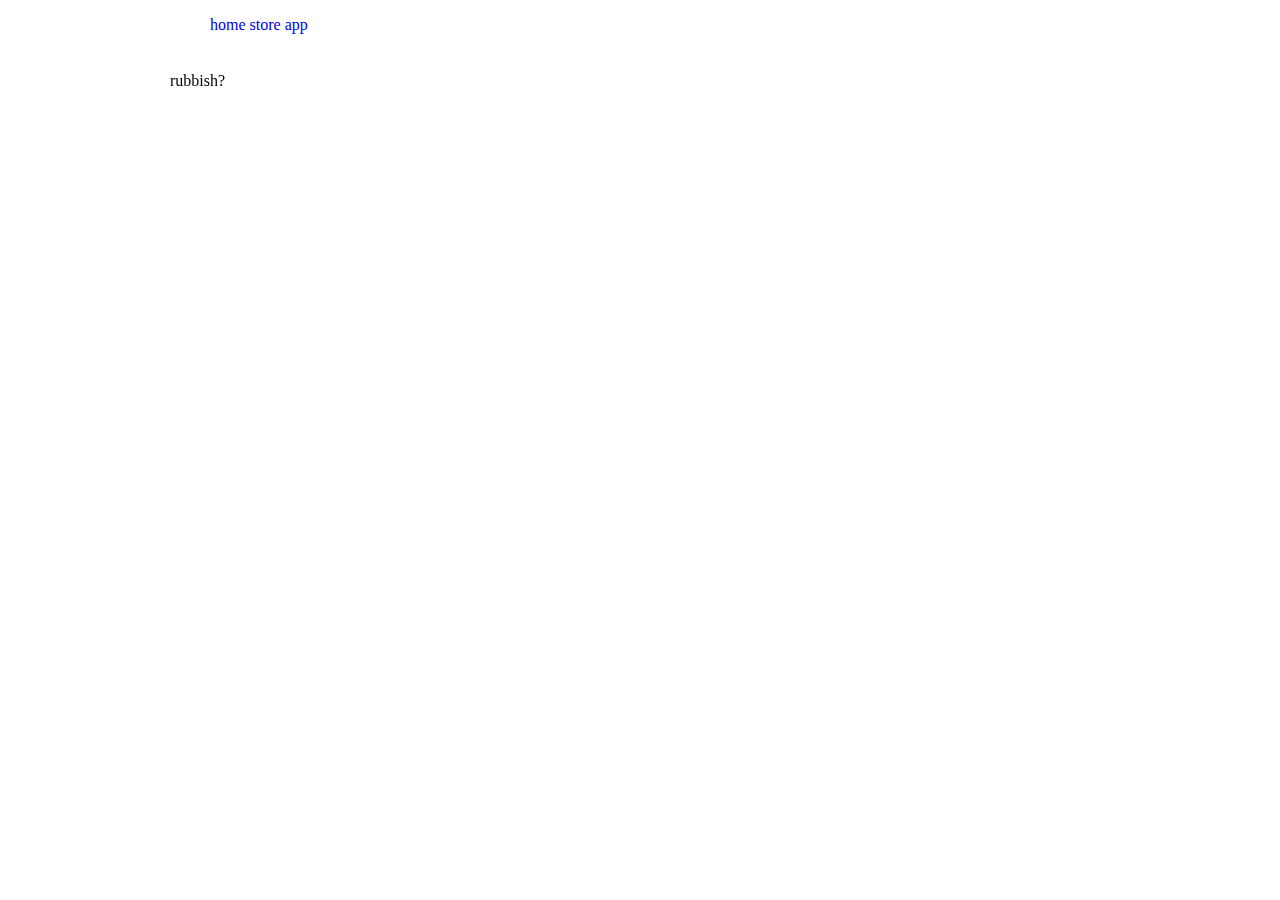
<file: just/index.html>
<!doctype html>
<html lang="en">
<head>
	<meta charset="UTF-8">
	<title>Document</title>
	<link rel="stylesheet" type="text/css" href="styles.css">
</head>
<body>
	
 <div class="container">
 
    <div class="yo">
<ul>
  <li><a href=".stuff">home</a></li>
  <li><a href=".stuff2">store</a></li>
  <li><a href=".stuff3">app</a></li>
</ul> 
    </div>
   
 
 <div class="all-stuff">
  <div class="stuff">
    <p>rubbish?</p>
  </div>
  <div class="stuff2">
    <p>bin</p>
  </div>
  <div class="stuff3">
    <p>Lorem ipsum dolor sit amet, consectetur adipisicing elit. Neque fugit maiores eius. Recusandae unde nam nulla reiciendis facilis aut adipisci magnam consequatur harum sapiente corrupti in quae eius. Tempora odit.</p>
  </div>
 </div>
<iframe width="560" height="315" src="//www.youtube-nocookie.com/embed/Ie6gu3m2TSU?rel=0" frameborder="0" allowfullscreen></iframe>
<iframe width="560" height="315" src="http://www.youtube.com/embed/HNR2RD6TBXU?rel=0" frameborder="0" allowfullscreen></iframe>	
</div>

	<script type="text/javascript" src="jquery-2.1.0.min.js"></script>
	<script type="text/javascript" src="main.js"></script>
</body>
</html>
</file>
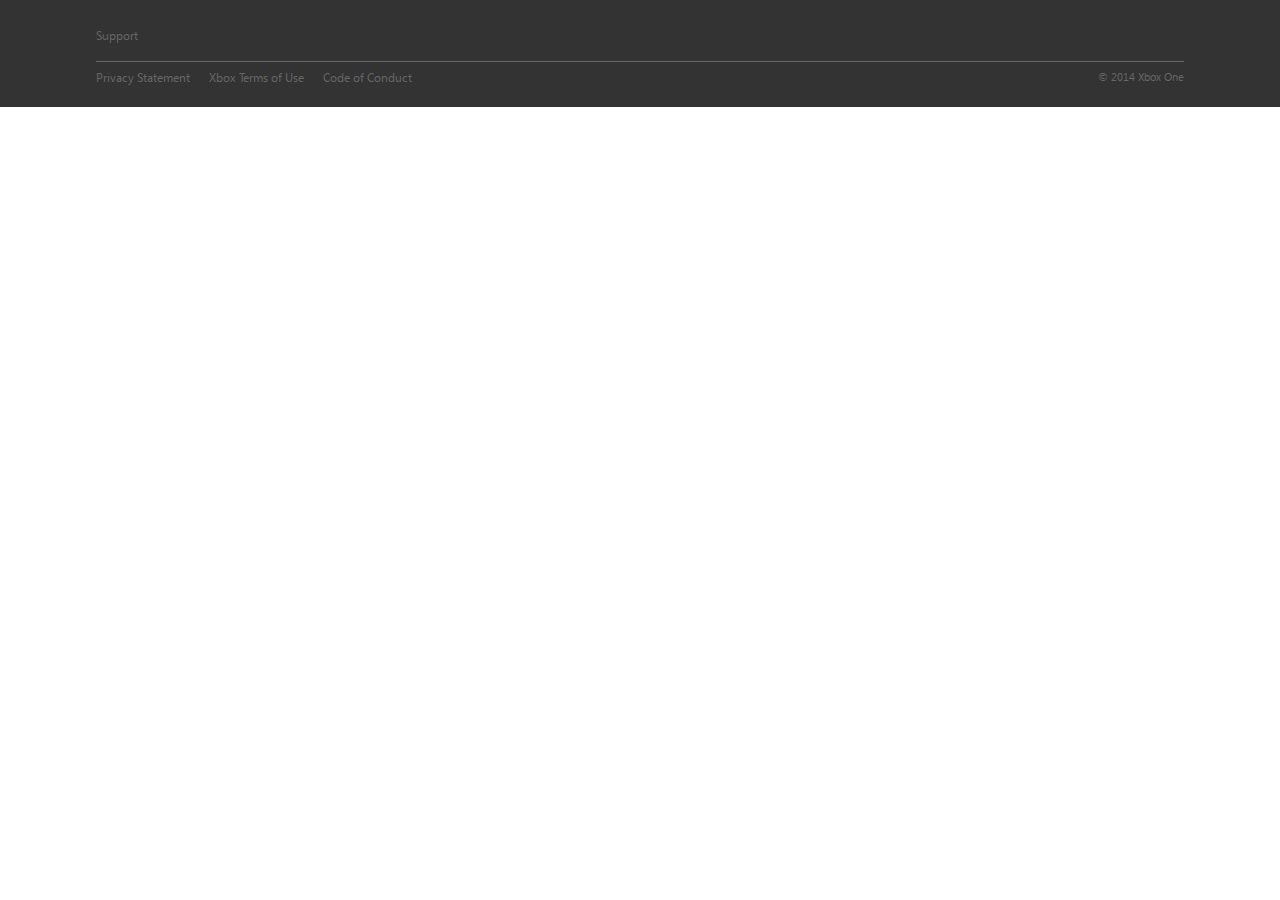
<file: Websites/project-xbox/html/footer.html>
<!doctype html>
<html lang="en">
<head>
	<meta charset="UTF-8">
	<meta name="viewport" content="width=device-width, initial-scale=1, maximum-scale=1, user-scalable=no">
	<title>Xbox One | Games</title>
	<link rel="stylesheet" type="text/css" href="../css/bootstrap.min.css">
	<link rel="stylesheet" type="text/css" href="../css/styles.css">
</head>
<body>
	
	<!--start footer-->
<footer class="clearfix">
	<div class="grid footer-wrap clearfix">
		<div class="upper-section clearfix">
			<div class="nav">
				<a href="">Support</a>
			</div><!--end nav-->
			<div class="social">
				<iframe src="http://www.facebook.com/plugins/like.php?locale=en_US&amp;href=https%3a%2f%2fwww.facebook.com%2fXboxNZ&amp;
				send=false&amp;layout=button_count&amp;show_faces=false&amp;action=like&amp;colorscheme=light&amp;font&amp;height=21"></iframe>
			</div><!--end social-->
		</div><!--end upper-section-->
		<div class="bottom-section clearfix">
			<div class="nav">
				<a href="#m">Privacy Statement</a>
				<a href="#m">Xbox Terms of Use</a>
				<a href="#m">Code of Conduct</a>
			</div><!--end nav-->
			<div class="copyright-wrapper">
				<div class="copyright">&copy; 2014 Xbox One</div>
			</div><!--end copyright-wrapper-->
		</div><!--end bottom-section-->
	</div><!--end footer-wrap-->
</footer><!--end footer-->
     <script> 
function loadContent() 
{ 
   $("#my").load("nav.html"); 
} 
</script>


	

<div id="my"></div>
<script>loadContent()</script> 
		
</body>
</html>
</file>
<file: just/styles.css>
.container {
  position: relative;
    width: 940px;
    margin: auto;
}

/*.grid {
  width: 100%;
  margin: 0 auto;
}*/

.all-stuff > div { 
    position: absolute; 
    left:0; 
    top:40px;
    display: none;
}

.yo ul li {
  list-style: none;
  display: inline;
}

a {
  text-decoration: none;
}
</file>
<file: Websites/project-xbox/css/styles.css>
/* line 1, ../scss/styles.scss */
html, body {
  overflow-x: hidden; }

@font-face {
  font-family: "myfont";
  src: url(../fonts/customfont/refrigerator.ttf) format("truetype"); }
@font-face {
  font-family: "segoe";
  src: url(../fonts/customfont/segoe.ttf) format("truetype"); }
/* line 13, ../scss/styles.scss */
[class*='grid-'] {
  float: left;
  padding: 15px 0 15px 15px; }

/* line 17, ../scss/styles.scss */
.grid {
  width: 85%;
  margin: 0 auto; }

/* line 21, ../scss/styles.scss */
.grid960 {
  width: 960px;
  margin: 0 auto; }

/* line 25, ../scss/styles.scss */
.grid-1-2 {
  width: 50%;
  padding-right: 15px; }

/* line 29, ../scss/styles.scss */
.grid-1-3 {
  width: 33.33333%; }

/* line 32, ../scss/styles.scss */
.grid-2-3 {
  width: 66.66667%; }

/* line 35, ../scss/styles.scss */
.textGrid {
  width: 80%;
  margin: auto; }

/* line 40, ../scss/styles.scss */
h1, h2, h3, h4, h5, h6 {
  font-family: 'segoe'; }

/*-----------NAVBAR---------------------*/
/* line 45, ../scss/styles.scss */
#navigation {
  background-color: rgba(31, 31, 31, 0.85);
  height: 70px;
  border: none;
  margin-bottom: 0 !important; }
  @media (max-width: 992px) {
    /* line 45, ../scss/styles.scss */
    #navigation {
      height: 60px; } }

/* line 52, ../scss/styles.scss */
.navbar-collapse {
  margin-top: 20px; }
  @media (max-width: 768px) {
    /* line 52, ../scss/styles.scss */
    .navbar-collapse {
      background-color: rgba(31, 31, 31, 0.85);
      margin-top: 1px;
      border: none;
      padding-top: 30px;
      width: 95px;
      float: right; } }

/* line 56, ../scss/styles.scss */
.navbar-toggle {
  margin-top: 16px;
  border-color: #98aaa9 !important; }

/* line 60, ../scss/styles.scss */
.icon-bar {
  background-color: #98aaa9 !important; }

/* line 63, ../scss/styles.scss */
.navbar-brand {
  position: relative;
  margin-top: -15px; }
  @media (max-width: 992px) {
    /* line 63, ../scss/styles.scss */
    .navbar-brand {
      margin-top: -16px; } }
  @media (max-width: 768px) {
    /* line 63, ../scss/styles.scss */
    .navbar-brand {
      margin-top: -3px; } }

@media (max-width: 992px) {
  /* line 69, ../scss/styles.scss */
  .brand img {
    width: 33px;
    height: 33px; } }
@media (max-width: 768px) {
  /* line 69, ../scss/styles.scss */
  .brand img {
    width: 40px;
    height: 40px; } }

/* line 73, ../scss/styles.scss */
#nav-content ul {
  margin-top: -8px;
  padding-left: 30px; }
  @media (max-width: 992px) {
    /* line 73, ../scss/styles.scss */
    #nav-content ul {
      margin-left: 2px;
      font-size: 12px;
      margin-top: -20px; } }
  /* line 77, ../scss/styles.scss */
  #nav-content ul li {
    position: relative;
    text-align: center;
    padding: 0 35px; }
    @media (max-width: 992px) {
      /* line 77, ../scss/styles.scss */
      #nav-content ul li {
        padding: 9px 24px; } }
    @media (max-width: 768px) {
      /* line 77, ../scss/styles.scss */
      #nav-content ul li {
        padding: 0;
        text-align: center; } }
    /* line 83, ../scss/styles.scss */
    #nav-content ul li a {
      height: 43px;
      padding-left: 0 !important;
      padding-right: 0 !important;
      color: #98aaa9; }
      @media (max-width: 768px) {
        /* line 83, ../scss/styles.scss */
        #nav-content ul li a {
          margin-left: -45px;
          height: 40px; } }
      /* line 89, ../scss/styles.scss */
      #nav-content ul li a:hover {
        color: white; }

/*navbar active class*/
/* line 96, ../scss/styles.scss */
.act {
  border-bottom: 5px solid green; }
  /* line 97, ../scss/styles.scss */
  .act span {
    color: white; }
  @media (max-width: 768px) {
    /* line 96, ../scss/styles.scss */
    .act {
      border-bottom: 3px solid green; } }

/* end navbar active class*/
/* END NAVBAR */
/* SECTION-1 */
/* line 108, ../scss/styles.scss */
.section-1 {
  position: relative;
  width: 100%; }

/* line 112, ../scss/styles.scss */
.video-wrapper {
  width: 100%; }

/* line 115, ../scss/styles.scss */
.video-overlay {
  /*put an overlay on video to prevent video controls on right click*/
  position: absolute;
  top: 0;
  left: 0;
  height: 100%;
  width: 100%; }

/* line 122, ../scss/styles.scss */
.inner-content {
  position: absolute;
  top: 25%;
  left: 15%;
  max-height: 600px; }
  @media (max-width: 400px) {
    /* line 122, ../scss/styles.scss */
    .inner-content {
      top: 23%; } }
  /* line 128, ../scss/styles.scss */
  .inner-content .content {
    float: left;
    max-width: 500px;
    padding: 0 15px; }
    @media (max-width: 768px) {
      /* line 128, ../scss/styles.scss */
      .inner-content .content {
        width: 330px; } }
    @media (max-width: 400px) {
      /* line 128, ../scss/styles.scss */
      .inner-content .content {
        width: 270px; } }
    /* line 134, ../scss/styles.scss */
    .inner-content .content img {
      margin-top: 5px; }
      @media (max-width: 768px) {
        /* line 134, ../scss/styles.scss */
        .inner-content .content img {
          margin-top: 6px;
          width: auto;
          height: 30px; } }
      @media (max-width: 650px) {
        /* line 134, ../scss/styles.scss */
        .inner-content .content img {
          height: 28px;
          margin-top: 7px; } }
      @media (max-width: 400px) {
        /* line 134, ../scss/styles.scss */
        .inner-content .content img {
          height: 25px; } }
    /* line 140, ../scss/styles.scss */
    .inner-content .content h1 {
      color: white;
      background-color: rgba(31, 31, 31, 0.8);
      padding: 20px; }
      @media (max-width: 768px) {
        /* line 140, ../scss/styles.scss */
        .inner-content .content h1 {
          font-size: 26px; } }
      @media (max-width: 650px) {
        /* line 140, ../scss/styles.scss */
        .inner-content .content h1 {
          font-size: 23px; } }
      @media (max-width: 400px) {
        /* line 140, ../scss/styles.scss */
        .inner-content .content h1 {
          font-size: 20px; } }
    /* line 148, ../scss/styles.scss */
    .inner-content .content span {
      position: relative;
      top: 6px; }
  /* line 153, ../scss/styles.scss */
  .inner-content .xbox-reveal .reveal-content a span.play-button {
    position: relative;
    font-size: 25px;
    background-color: green;
    color: white;
    padding: 8px 0 0 8px;
    height: 40px;
    width: 40px;
    float: left;
    display: inline-block; }
    @media (max-width: 768px) {
      /* line 153, ../scss/styles.scss */
      .inner-content .xbox-reveal .reveal-content a span.play-button {
        font-size: 20px;
        padding: 9px; } }
    @media (max-width: 650px) {
      /* line 153, ../scss/styles.scss */
      .inner-content .xbox-reveal .reveal-content a span.play-button {
        font-size: 17px;
        padding: 7px;
        width: 30px;
        height: 30px; } }
    @media (max-width: 400px) {
      /* line 153, ../scss/styles.scss */
      .inner-content .xbox-reveal .reveal-content a span.play-button {
        font-size: 14px;
        padding: 5px;
        width: 25px;
        height: 25px;
        margin-top: -10px; } }
  /* line 167, ../scss/styles.scss */
  .inner-content .xbox-reveal .reveal-content a span.space {
    width: 4px;
    height: 40px;
    background: none;
    float: left;
    display: inline-block; }
    @media (max-width: 650px) {
      /* line 167, ../scss/styles.scss */
      .inner-content .xbox-reveal .reveal-content a span.space {
        height: 30px;
        width: 3.5px; } }
    @media (max-width: 400px) {
      /* line 167, ../scss/styles.scss */
      .inner-content .xbox-reveal .reveal-content a span.space {
        height: 25px;
        width: 3px; } }
  /* line 176, ../scss/styles.scss */
  .inner-content .xbox-reveal .reveal-content a h4 {
    float: left;
    display: inline-block;
    color: white;
    padding-left: 20px;
    padding-right: 20px;
    padding-top: 10px;
    height: 40px;
    margin-top: 6px;
    letter-spacing: 2px;
    background-color: rgba(31, 31, 31, 0.8); }
    @media (max-width: 768px) {
      /* line 176, ../scss/styles.scss */
      .inner-content .xbox-reveal .reveal-content a h4 {
        font-size: 14px;
        width: 255px;
        text-align: center;
        padding: 13px 0; } }
    @media (max-width: 650px) {
      /* line 176, ../scss/styles.scss */
      .inner-content .xbox-reveal .reveal-content a h4 {
        font-size: 11px;
        width: 220px;
        height: 30px;
        padding: 9px 0; } }
    @media (max-width: 400px) {
      /* line 176, ../scss/styles.scss */
      .inner-content .xbox-reveal .reveal-content a h4 {
        font-size: 10px;
        width: 212px;
        height: 25px;
        margin-top: -4px;
        padding: 7px 0; } }

/*modal*/
/* line 193, ../scss/styles.scss */
.modal-tittle {
  color: black;
  text-align: center; }

/* END SECTION-1 */
/* START SECTION-2 */
/* line 200, ../scss/styles.scss */
.section-2 {
  position: relative;
  background-color: #f2f2f2;
  top: -5px; }

/* line 205, ../scss/styles.scss */
.module-wrap {
  padding: 60px 0; }
  @media (max-width: 992px) {
    /* line 205, ../scss/styles.scss */
    .module-wrap {
      width: 85%; } }

/* line 209, ../scss/styles.scss */
.module-left {
  position: relative;
  margin: 0 auto; }
  @media (max-width: 768px) {
    /* line 209, ../scss/styles.scss */
    .module-left {
      width: 100%; } }
  @media (max-width: 400px) {
    /* line 209, ../scss/styles.scss */
    .module-left {
      width: 100%; } }
  /* line 214, ../scss/styles.scss */
  .module-left img {
    margin-top: 90px;
    width: auto;
    height: 456px;
    /* orignal height */
    position: relative;
    margin-left: -210px;
    /* breakpoint for specific 1350px */
    /* breakpoint for specific 1035px */
    /* breakpoint for specific 768px */ }
    @media (min-width: 1600px) {
      /* line 214, ../scss/styles.scss */
      .module-left img {
        margin-left: -280px; } }
    @media (max-width: 1350px) {
      /* line 214, ../scss/styles.scss */
      .module-left img {
        height: 380px;
        margin-top: 100px;
        margin-left: -120px; } }
    @media (max-width: 1200px) {
      /* line 214, ../scss/styles.scss */
      .module-left img {
        height: 360px;
        margin-left: -80px; } }
    @media (max-width: 1035px) {
      /* line 214, ../scss/styles.scss */
      .module-left img {
        height: 320px;
        margin-left: -30px;
        margin-top: 70px; } }
    @media (max-width: 992px) {
      /* line 214, ../scss/styles.scss */
      .module-left img {
        margin-left: -60px;
        width: 100%;
        height: auto; } }
    @media (max-width: 768px) {
      /* line 214, ../scss/styles.scss */
      .module-left img {
        height: auto;
        width: 100%;
        margin-left: 0; } }

/* line 228, ../scss/styles.scss */
.module-right {
  /* breakpoint for specific 545px */ }
  @media (max-width: 768px) {
    /* line 228, ../scss/styles.scss */
    .module-right {
      width: 100%; } }
  @media (max-width: 400px) {
    /* line 228, ../scss/styles.scss */
    .module-right {
      width: 100%; } }
  /* line 231, ../scss/styles.scss */
  .module-right .text-wrapper {
    width: 100%; }
  /* line 236, ../scss/styles.scss */
  .module-right h1 {
    font-family: 'myfont';
    font-size: 50px;
    letter-spacing: 2px;
    /* breakpoint for specific 1035px */ }
    @media (max-width: 992px) {
      /* line 236, ../scss/styles.scss */
      .module-right h1 {
        font-size: 2.4em; } }
    @media (max-width: 768px) {
      /* line 236, ../scss/styles.scss */
      .module-right h1 {
        font-size: 32px; } }
    @media (max-width: 390px) {
      /* line 236, ../scss/styles.scss */
      .module-right h1 {
        font-size: 30px; } }
  /* line 245, ../scss/styles.scss */
  .module-right h4 {
    font-family: 'myfont';
    font-size: 36px; }
    @media (max-width: 992px) {
      /* line 245, ../scss/styles.scss */
      .module-right h4 {
        font-size: 1.4em; } }
  /* line 250, ../scss/styles.scss */
  .module-right .content-body {
    margin-top: 35px;
    line-height: 28px;
    font-size: 18px;
    color: #636468; }
    @media (max-width: 1350px) {
      /* line 250, ../scss/styles.scss */
      .module-right .content-body {
        font-size: 16px; } }
    @media (max-width: 992px) {
      /* line 250, ../scss/styles.scss */
      .module-right .content-body {
        font-size: 1em; } }
    @media (max-width: 1035px) {
      /* line 258, ../scss/styles.scss */
      .module-right .content-body p:last-child {
        display: none; } }
  /* line 263, ../scss/styles.scss */
  .module-right .button-wrapper a {
    display: block;
    width: 200px;
    height: 50px;
    text-align: center;
    text-decoration: none;
    padding: 15px;
    color: white;
    float: left; }
    @media (max-width: 650px) {
      /* line 263, ../scss/styles.scss */
      .module-right .button-wrapper a {
        width: 100%; } }
    /* line 273, ../scss/styles.scss */
    .module-right .button-wrapper a:first-child {
      background: #107c10;
      background: rgba(16, 124, 16, 0.9);
      box-shadow: 1px 1px 2px rgba(0, 0, 0, 0.5); }
      @media (max-width: 1200px) and (min-width: 767px) {
        /* line 273, ../scss/styles.scss */
        .module-right .button-wrapper a:first-child {
          width: 130px;
          font-size: 0.9em; } }
    /* line 280, ../scss/styles.scss */
    .module-right .button-wrapper a:last-child {
      background: rgba(31, 31, 31, 0.8);
      background: rgba(31, 31, 31, 0.9);
      box-shadow: 1px 1px 2px rgba(0, 0, 0, 0.5); }
      @media (max-width: 1200px) and (min-width: 767px) {
        /* line 280, ../scss/styles.scss */
        .module-right .button-wrapper a:last-child {
          width: 130px;
          font-size: 0.9em; } }
  /* line 287, ../scss/styles.scss */
  .module-right .button-wrapper .space {
    width: 20px;
    height: 50px;
    float: left; }
    @media (max-width: 1350px) {
      /* line 287, ../scss/styles.scss */
      .module-right .button-wrapper .space {
        width: 10px; } }
    @media (max-width: 768px) {
      /* line 287, ../scss/styles.scss */
      .module-right .button-wrapper .space {
        height: 10px; } }
  /* line 296, ../scss/styles.scss */
  .module-right .button-wrapper {
    margin-top: 40px; }

/* END SECTION-2 */
/* START SECTION-3 */
/* line 303, ../scss/styles.scss */
.section-3 {
  background-color: #107c10;
  position: relative;
  top: -5px; }
  /* line 307, ../scss/styles.scss */
  .section-3 .module-wrapper {
    padding: 100px 0 100px 0; }
    @media (max-width: 400px) {
      /* line 307, ../scss/styles.scss */
      .section-3 .module-wrapper {
        padding-bottom: 60px; } }
  /* line 311, ../scss/styles.scss */
  .section-3 .module {
    -moz-column-count: 4;
    -webkit-column-count: 4;
    column-count: 4;
    -moz-column-gap: 0px;
    -webkit-column-gap: 0px;
    column-gap: 0px;
    line-height: 0;
    /* stop vertical space */ }
    @media (max-width: 992px) {
      /* line 311, ../scss/styles.scss */
      .section-3 .module {
        -moz-column-count: 3;
        -webkit-column-count: 3;
        column-count: 3; } }
    /* line 316, ../scss/styles.scss */
    .section-3 .module .image-wrap img {
      width: 100%; }
  /* line 320, ../scss/styles.scss */
  .section-3 .inner-wrap {
    position: absolute;
    top: 160px;
    left: 15%; }
    @media (max-width: 650px) {
      /* line 320, ../scss/styles.scss */
      .section-3 .inner-wrap {
        top: 140px; } }
    @media (max-width: 400px) {
      /* line 320, ../scss/styles.scss */
      .section-3 .inner-wrap {
        top: 115px; } }
    /* line 326, ../scss/styles.scss */
    .section-3 .inner-wrap .inner {
      max-width: 350px;
      background-color: rgba(31, 31, 31, 0.8);
      padding: 1.5px 0 15px 37.5px; }
      @media (max-width: 1200px) {
        /* line 326, ../scss/styles.scss */
        .section-3 .inner-wrap .inner {
          width: 300px; } }
      @media (max-width: 650px) {
        /* line 326, ../scss/styles.scss */
        .section-3 .inner-wrap .inner {
          width: 270px; } }
      @media (max-width: 400px) {
        /* line 326, ../scss/styles.scss */
        .section-3 .inner-wrap .inner {
          width: 200px;
          padding: 5px 13px 13px 13px; } }
      /* line 333, ../scss/styles.scss */
      .section-3 .inner-wrap .inner h1 {
        max-width: 350px;
        color: white;
        margin-top: 15px; }
        @media (max-width: 1200px) {
          /* line 333, ../scss/styles.scss */
          .section-3 .inner-wrap .inner h1 {
            font-size: 30px;
            margin-top: 10px; } }
        @media (max-width: 650px) {
          /* line 333, ../scss/styles.scss */
          .section-3 .inner-wrap .inner h1 {
            font-size: 26px;
            margin-top: 10px; } }
        @media (max-width: 400px) {
          /* line 333, ../scss/styles.scss */
          .section-3 .inner-wrap .inner h1 {
            font-size: 22px; } }
      /* line 342, ../scss/styles.scss */
      .section-3 .inner-wrap .inner p {
        color: white; }
        @media (max-width: 650px) {
          /* line 342, ../scss/styles.scss */
          .section-3 .inner-wrap .inner p {
            font-size: 12px; } }
        @media (max-width: 400px) {
          /* line 342, ../scss/styles.scss */
          .section-3 .inner-wrap .inner p {
            font-size: 10px; } }
      /* line 347, ../scss/styles.scss */
      .section-3 .inner-wrap .inner .button {
        position: relative;
        margin-top: 25px; }
        @media (max-width: 1200px) {
          /* line 347, ../scss/styles.scss */
          .section-3 .inner-wrap .inner .button {
            margin-top: 15px; } }
        /* line 352, ../scss/styles.scss */
        .section-3 .inner-wrap .inner .button a {
          position: relative;
          margin-top: 10px;
          width: 150px;
          height: 30px;
          display: block;
          background-color: #107c10;
          text-decoration: none;
          text-align: center;
          padding: 6px;
          color: white; }
          @media (max-width: 650px) {
            /* line 352, ../scss/styles.scss */
            .section-3 .inner-wrap .inner .button a {
              font-size: 12px;
              width: 130px;
              height: 30px;
              padding: 8px; } }
          @media (max-width: 400px) {
            /* line 352, ../scss/styles.scss */
            .section-3 .inner-wrap .inner .button a {
              font-size: 11px;
              width: 120px; } }

/* class to fill last column from 992px down */
/* line 376, ../scss/styles.scss */
.gone {
  display: none; }
  @media (max-width: 992px) {
    /* line 376, ../scss/styles.scss */
    .gone {
      display: block; } }

/* END SECTION-3 */
/* START SECTION-4 */
/* line 383, ../scss/styles.scss */
.section-4 {
  position: relative;
  background-color: white;
  top: -5px; }
  /* line 387, ../scss/styles.scss */
  .section-4 .module-wrapper {
    padding: 100px 0; }
    @media (max-width: 992px) {
      /* line 387, ../scss/styles.scss */
      .section-4 .module-wrapper {
        width: 85%; } }
    @media (max-width: 768px) {
      /* line 390, ../scss/styles.scss */
      .section-4 .module-wrapper .module-left {
        width: 100%; } }
    @media (max-width: 400px) {
      /* line 390, ../scss/styles.scss */
      .section-4 .module-wrapper .module-left {
        width: 100%; } }
    /* line 395, ../scss/styles.scss */
    .section-4 .module-wrapper .module-left .content-left-wrap .text-wrap h1 {
      font-family: 'myfont';
      font-size: 50px;
      letter-spacing: 2px; }
      @media (max-width: 992px) {
        /* line 395, ../scss/styles.scss */
        .section-4 .module-wrapper .module-left .content-left-wrap .text-wrap h1 {
          font-size: 2.4em; } }
      @media (max-width: 768px) {
        /* line 395, ../scss/styles.scss */
        .section-4 .module-wrapper .module-left .content-left-wrap .text-wrap h1 {
          font-size: 32px; } }
      @media (max-width: 390px) {
        /* line 395, ../scss/styles.scss */
        .section-4 .module-wrapper .module-left .content-left-wrap .text-wrap h1 {
          font-size: 30px; } }
    /* line 403, ../scss/styles.scss */
    .section-4 .module-wrapper .module-left .content-left-wrap .text-wrap p {
      margin-top: 35px;
      font-size: 18px;
      color: #636468;
      line-height: 28px; }
      @media (max-width: 1350px) {
        /* line 403, ../scss/styles.scss */
        .section-4 .module-wrapper .module-left .content-left-wrap .text-wrap p {
          font-size: 16px; } }
      @media (max-width: 992px) {
        /* line 403, ../scss/styles.scss */
        .section-4 .module-wrapper .module-left .content-left-wrap .text-wrap p {
          font-size: 1em; } }
    /* line 412, ../scss/styles.scss */
    .section-4 .module-wrapper .module-left .content-left-wrap .button {
      position: relative;
      margin-top: 25px;
      width: 200px;
      height: 50px;
      background-color: #107c10; }
      @media (max-width: 650px) {
        /* line 412, ../scss/styles.scss */
        .section-4 .module-wrapper .module-left .content-left-wrap .button {
          width: 100%; } }
      /* line 419, ../scss/styles.scss */
      .section-4 .module-wrapper .module-left .content-left-wrap .button a {
        position: absolute;
        display: block;
        top: 0;
        left: 0;
        width: 100%;
        height: 100%;
        text-align: center;
        text-decoration: none;
        padding: 15px 0;
        color: white; }
    @media (max-width: 768px) {
      /* line 434, ../scss/styles.scss */
      .section-4 .module-wrapper .module-right {
        width: 100%; } }
    @media (max-width: 400px) {
      /* line 434, ../scss/styles.scss */
      .section-4 .module-wrapper .module-right {
        widows: 100%; } }
    /* line 439, ../scss/styles.scss */
    .section-4 .module-wrapper .module-right .content-right-wrap .image-wrap img {
      width: auto;
      margin-left: 80px; }
      @media (max-width: 1350px) {
        /* line 439, ../scss/styles.scss */
        .section-4 .module-wrapper .module-right .content-right-wrap .image-wrap img {
          height: 250px;
          margin-left: 50px; } }
      @media (max-width: 1200px) {
        /* line 439, ../scss/styles.scss */
        .section-4 .module-wrapper .module-right .content-right-wrap .image-wrap img {
          height: 235px;
          margin-left: 35px; } }
      @media (max-width: 1035px) {
        /* line 439, ../scss/styles.scss */
        .section-4 .module-wrapper .module-right .content-right-wrap .image-wrap img {
          height: 190px;
          margin-left: 30px;
          margin-top: 45px; } }
      @media (max-width: 992px) {
        /* line 439, ../scss/styles.scss */
        .section-4 .module-wrapper .module-right .content-right-wrap .image-wrap img {
          height: auto;
          width: 100%;
          margin-top: 40px; } }
      @media (max-width: 768px) {
        /* line 439, ../scss/styles.scss */
        .section-4 .module-wrapper .module-right .content-right-wrap .image-wrap img {
          margin-left: 0; } }

/* END SECTION-4 */
/* START SECTION-5 */
/* line 456, ../scss/styles.scss */
.section-5 {
  position: relative;
  background-color: #f2f2f2;
  top: -5px; }
  /* line 460, ../scss/styles.scss */
  .section-5 .module-wrapper {
    padding: 100px 0; }
    @media (max-width: 992px) {
      /* line 460, ../scss/styles.scss */
      .section-5 .module-wrapper {
        width: 85%; } }
    @media (max-width: 768px) {
      /* line 463, ../scss/styles.scss */
      .section-5 .module-wrapper .module-left {
        width: 100%; } }
    @media (max-width: 400px) {
      /* line 463, ../scss/styles.scss */
      .section-5 .module-wrapper .module-left {
        width: 100%; } }
    /* line 467, ../scss/styles.scss */
    .section-5 .module-wrapper .module-left .video-wrapper iframe {
      margin-left: -150px; }
      @media (min-width: 1600px) {
        /* line 467, ../scss/styles.scss */
        .section-5 .module-wrapper .module-left .video-wrapper iframe {
          height: 394px;
          width: 600px;
          margin-left: -250px; } }
      @media (max-width: 1350px) {
        /* line 467, ../scss/styles.scss */
        .section-5 .module-wrapper .module-left .video-wrapper iframe {
          height: 365px;
          width: 100%;
          margin-left: -90px; } }
      @media (max-width: 1200px) {
        /* line 467, ../scss/styles.scss */
        .section-5 .module-wrapper .module-left .video-wrapper iframe {
          height: 337px;
          width: 100%;
          margin-left: -45px; } }
      @media (max-width: 1035px) {
        /* line 467, ../scss/styles.scss */
        .section-5 .module-wrapper .module-left .video-wrapper iframe {
          height: 292px;
          width: 100%;
          margin-left: -23px; } }
      @media (max-width: 768px) {
        /* line 467, ../scss/styles.scss */
        .section-5 .module-wrapper .module-left .video-wrapper iframe {
          height: 330px;
          width: 100%;
          margin-left: 0; } }
      @media (max-width: 400px) {
        /* line 467, ../scss/styles.scss */
        .section-5 .module-wrapper .module-left .video-wrapper iframe {
          height: 200px;
          width: 100%; } }
    @media (max-width: 768px) {
      /* line 478, ../scss/styles.scss */
      .section-5 .module-wrapper .module-right {
        width: 100%; } }
    @media (max-width: 400px) {
      /* line 478, ../scss/styles.scss */
      .section-5 .module-wrapper .module-right {
        width: 100%; } }
    /* line 482, ../scss/styles.scss */
    .section-5 .module-wrapper .module-right .text-wrapper h1 {
      font-size: 50px;
      letter-spacing: 2px; }
      @media (max-width: 992px) {
        /* line 482, ../scss/styles.scss */
        .section-5 .module-wrapper .module-right .text-wrapper h1 {
          font-size: 2.4em; } }
      @media (max-width: 768px) {
        /* line 482, ../scss/styles.scss */
        .section-5 .module-wrapper .module-right .text-wrapper h1 {
          font-size: 32px; } }
      @media (max-width: 390px) {
        /* line 482, ../scss/styles.scss */
        .section-5 .module-wrapper .module-right .text-wrapper h1 {
          font-size: 30px; } }
    /* line 490, ../scss/styles.scss */
    .section-5 .module-wrapper .module-right .text-wrapper p {
      font-size: 18px;
      color: #636468;
      margin-top: 25px; }
      @media (max-width: 1350px) {
        /* line 490, ../scss/styles.scss */
        .section-5 .module-wrapper .module-right .text-wrapper p {
          font-size: 16px; } }
      @media (max-width: 992px) {
        /* line 490, ../scss/styles.scss */
        .section-5 .module-wrapper .module-right .text-wrapper p {
          font-size: 1em; } }
    /* line 498, ../scss/styles.scss */
    .section-5 .module-wrapper .module-right .button {
      position: relative;
      margin-top: 30px;
      width: 200px;
      height: 50px;
      background-color: #107c10;
      text-align: center;
      cursor: pointer;
      color: white;
      letter-spacing: 1px;
      padding: 15px 0; }
      @media (max-width: 650px) {
        /* line 498, ../scss/styles.scss */
        .section-5 .module-wrapper .module-right .button {
          width: 100%; } }

/* END SECTION-5 */
/* START SECTION-6 CONNECT-SECTION */
/* line 517, ../scss/styles.scss */
.section-6 {
  position: relative;
  background-color: black;
  top: -5px; }
  /* line 521, ../scss/styles.scss */
  .section-6 .module-wrapper {
    padding: 100px 0; }
    @media (max-width: 992px) {
      /* line 521, ../scss/styles.scss */
      .section-6 .module-wrapper {
        width: 85%; } }
    @media (max-width: 1035px) {
      /* line 524, ../scss/styles.scss */
      .section-6 .module-wrapper .module-left {
        width: 100%; } }
    /* line 527, ../scss/styles.scss */
    .section-6 .module-wrapper .module-left .text-wrapper h1 {
      font-size: 24px;
      color: white; }
      @media (max-width: 390px) {
        /* line 527, ../scss/styles.scss */
        .section-6 .module-wrapper .module-left .text-wrapper h1 {
          font-size: 22px; } }
      /* line 533, ../scss/styles.scss */
      .section-6 .module-wrapper .module-left .text-wrapper h1 em {
        font-style: normal;
        color: #b2b2b2; }
    /* line 538, ../scss/styles.scss */
    .section-6 .module-wrapper .module-left .text-wrapper p {
      color: #676767; }
      @media (max-width: 992px) {
        /* line 538, ../scss/styles.scss */
        .section-6 .module-wrapper .module-left .text-wrapper p {
          font-size: 1em; } }
    /* line 544, ../scss/styles.scss */
    .section-6 .module-wrapper .module-right {
      margin: 0 auto; }
      @media (max-width: 1035px) {
        /* line 544, ../scss/styles.scss */
        .section-6 .module-wrapper .module-right {
          width: 100%; } }
      /* line 547, ../scss/styles.scss */
      .section-6 .module-wrapper .module-right .social-icon-wrapper {
        margin-top: 20px;
        padding-left: 75px; }
        @media (max-width: 1035px) {
          /* line 547, ../scss/styles.scss */
          .section-6 .module-wrapper .module-right .social-icon-wrapper {
            margin-left: -115px; } }
        /* line 551, ../scss/styles.scss */
        .section-6 .module-wrapper .module-right .social-icon-wrapper .text-image {
          position: relative;
          float: left; }
          /* line 554, ../scss/styles.scss */
          .section-6 .module-wrapper .module-right .social-icon-wrapper .text-image a {
            display: table-cell;
            vertical-align: middle;
            text-align: center;
            text-decoration: none;
            width: 110px;
            height: 86px;
            color: #676767;
            padding: 0 10px 0 10px; }
            /* line 563, ../scss/styles.scss */
            .section-6 .module-wrapper .module-right .social-icon-wrapper .text-image a:hover {
              color: white; }
            /* line 572, ../scss/styles.scss */
            .section-6 .module-wrapper .module-right .social-icon-wrapper .text-image a .text-image-wrapper .text {
              padding-top: 10px; }

/* END SECTION-6 CONNECT-SECTION */
/* START FOOTER */
/* line 587, ../scss/styles.scss */
footer {
  position: relative;
  background-color: #333333;
  top: -5px; }
  /* line 591, ../scss/styles.scss */
  footer .footer-wrap {
    padding: 30px 0 20px 0; }
    /* line 594, ../scss/styles.scss */
    footer .footer-wrap .upper-section .nav {
      float: left;
      padding: 0 10px 0 0; }
      /* line 597, ../scss/styles.scss */
      footer .footer-wrap .upper-section .nav a {
        color: #676767;
        font-size: 12px;
        text-decoration: none; }
    /* line 603, ../scss/styles.scss */
    footer .footer-wrap .upper-section .social {
      float: left;
      padding: 0 0 0 10px; }
      /* line 606, ../scss/styles.scss */
      footer .footer-wrap .upper-section .social iframe {
        border: none;
        max-height: 21px;
        max-width: 80px; }
    /* line 613, ../scss/styles.scss */
    footer .footer-wrap .bottom-section {
      margin-top: 10px;
      border-top: 1px solid #676767; }
      /* line 616, ../scss/styles.scss */
      footer .footer-wrap .bottom-section .nav {
        padding-top: 5px;
        float: left; }
        /* line 619, ../scss/styles.scss */
        footer .footer-wrap .bottom-section .nav a {
          padding-right: 15px;
          color: #676767;
          font-size: 12px;
          text-decoration: none; }
          /* line 624, ../scss/styles.scss */
          footer .footer-wrap .bottom-section .nav a:last-child {
            padding-right: 0; }
      /* line 629, ../scss/styles.scss */
      footer .footer-wrap .bottom-section .copyright-wrapper {
        padding-top: 7px;
        float: right; }
        @media (max-width: 650px) {
          /* line 629, ../scss/styles.scss */
          footer .footer-wrap .bottom-section .copyright-wrapper {
            float: left;
            width: 100%; } }
        /* line 633, ../scss/styles.scss */
        footer .footer-wrap .bottom-section .copyright-wrapper .copyright {
          color: #676767;
          font-size: 11px; }

/* END FOOTER */
/*************************START-GAMES-PAGE**********************************/
</file>
